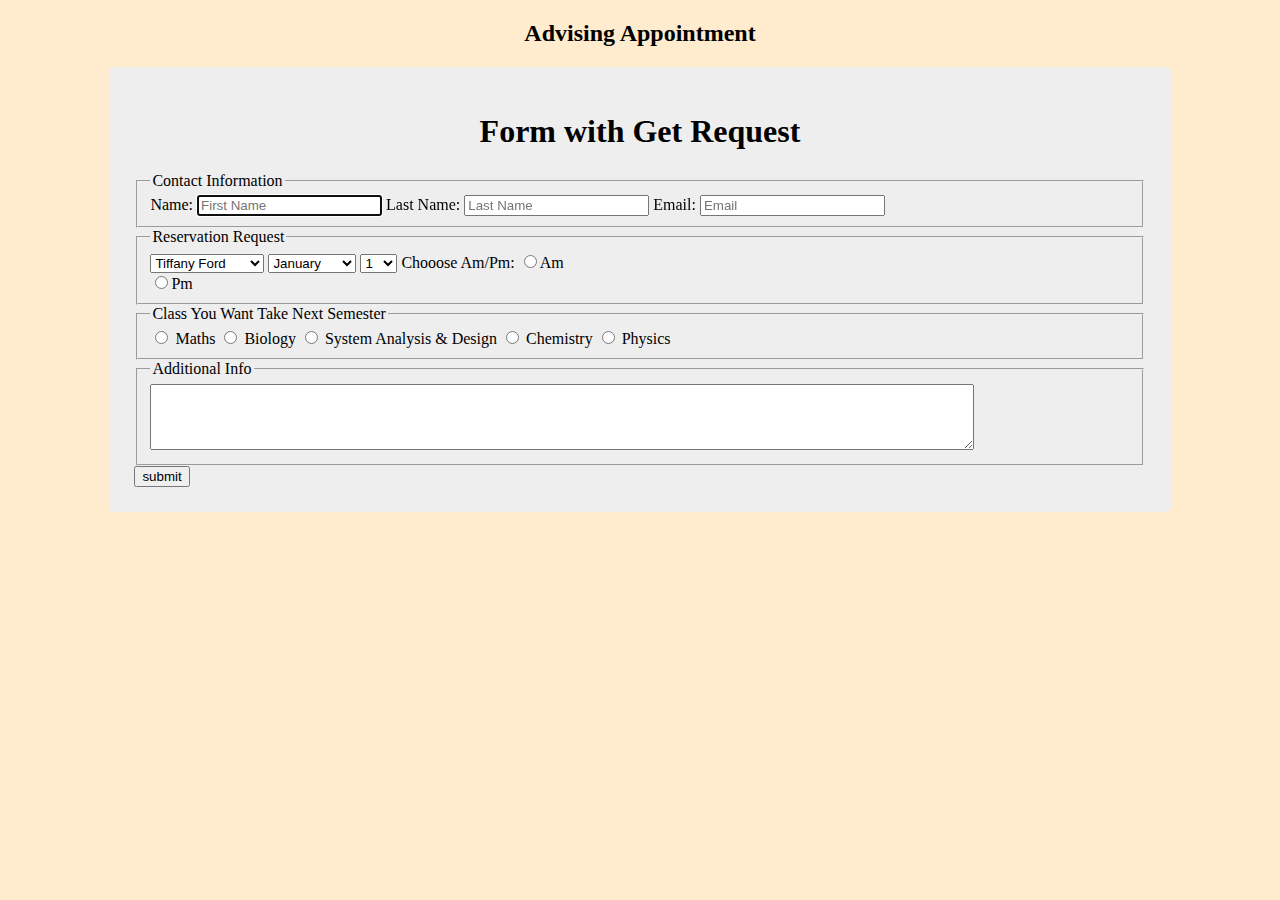
<file: index.html>
<!DOCTYPE html>
<html lang="en">
    <!--
        Title:
        Author:Tony Onyeukwu
        Date:4/7/2024
        Filename:Registration forms
    -->
<head>
    <meta charset="UTF-8">
    <title>Advising Appt Form</title>
    <link rel="stylesheet" href="styles.css" />
</head>
<body>
    <h2>Advising Appointment</h2>
    
    <div class="container">
        <form method="get" action="thankyou.html">
            <h1>Form with Get Request</h1>

         
      <fieldset>      
        <legend>Contact Information
        </legend>
    
            <label for="fname">
                Name:
            <input autofocus type="text" name="fname" id="fname" required placeholder="First Name"/>
        </label>
        <label for="lname">
            Last Name:
            <input type="text" name="lname" id="lname" required placeholder="Last Name"/>
        </label>
        <label for="email">
            Email:
            <input type="email" name="email" id="email" required placeholder="Email"/>
        </label>
    </fieldset>
    <fieldset>
        <legend>
            Reservation Request
        </legend>
        
        <select name="Teacher_name" id="Teacher_name">
            <option value="Tiffany Ford">Tiffany Ford</option>
            <option value="Kirsten Markley">Kirsten Markley</option>
            <option value="Jackson Lewis">Jackson Lewis</option>
        </select>
        <select name="Months_year" id="Months_year">
            <option value="January">January</option>
            <option value="Feburary ">Feburary</option>
            <option value="March">March</option>
            <option value="April">April</option>
            <option value="May">May</option>
            <option value="June">June</option>
            <option value="July">July</option>
            <option value="August">August</option>
            <option value="September">September</option>
            <option value="October">October</option>
            <option value="November">November</option>
            <option value="December">December</option>
        </select>
        <select name="Days_Month" id="Days_Month">
            <option value="1">1</option>
            <option value="2">2</option>
            <option value="3">3</option>
            <option value="4">4</option>
            <option value="5">5</option>    
            <option value="6">6</option>
            <option value="7">7</option>
            <option value="8">8</option>
            <option value="9">9</option>
            <option value="10">10</option>
            <option value="11">11</option>
            <option value="12">12</option>
            <option value="13">13</option>
            <option value="14">14</option>
            <option value="15">15</option>
            <option value="16">16</option>
            <option value="17">17</option>
            <option value="18">18</option>
            <option value="19">19</option>
            <option value="20">20</option>
            <option value="21">21</option>
            <option value="22">22</option>
            <option value="23">23</option>
            <option value="24">24</option>
            <option value="25">25</option>
            <option value="26">26</option>
            <option value="27">27</option>
            <option value="28">28</option>
            <option value="29">29</option>
            <option value="30">30</option>
            <option value="31">31</option>
        </select>

        <label>Chooose Am/Pm:</label>
        <input type="radio" id="Am" name="time" value="Am">Am<br>
        <input type="radio" id="Pm" name="time" value="Pm">Pm

</fieldset>
    
<fieldset>
    
        <legend>
            Class You Want Take Next Semester
        </legend>
        <input type="Radio" id="Maths" name="Maths">
        <label for="Maths">Maths</label>
        <input type="radio" id="Biology" name="Biology">
        <label for="Biology">Biology</label>
        <input type="radio" id="System Analysis & Design" name="System Analysis & Design">
        <label for="System Analysis & Design">System Analysis & Design</label>
        <input type="radio" name="Chemistry" id="Chemistry">
        <label for="Chemistry">Chemistry</label>
        <input type="radio" id="Physics" name="Physics">
        <label for="Physics">Physics</label>

    </fieldset>
<fieldset>
    <legend>Additional Info</legend>
    <label for="Comments"></label>
    <textarea name="Comments" id="Comments" cols="100" rows="4"></textarea> 
</fieldset>    

<input type="submit" value="submit">




    

    

    
    

    
</body>
</html>
</file>
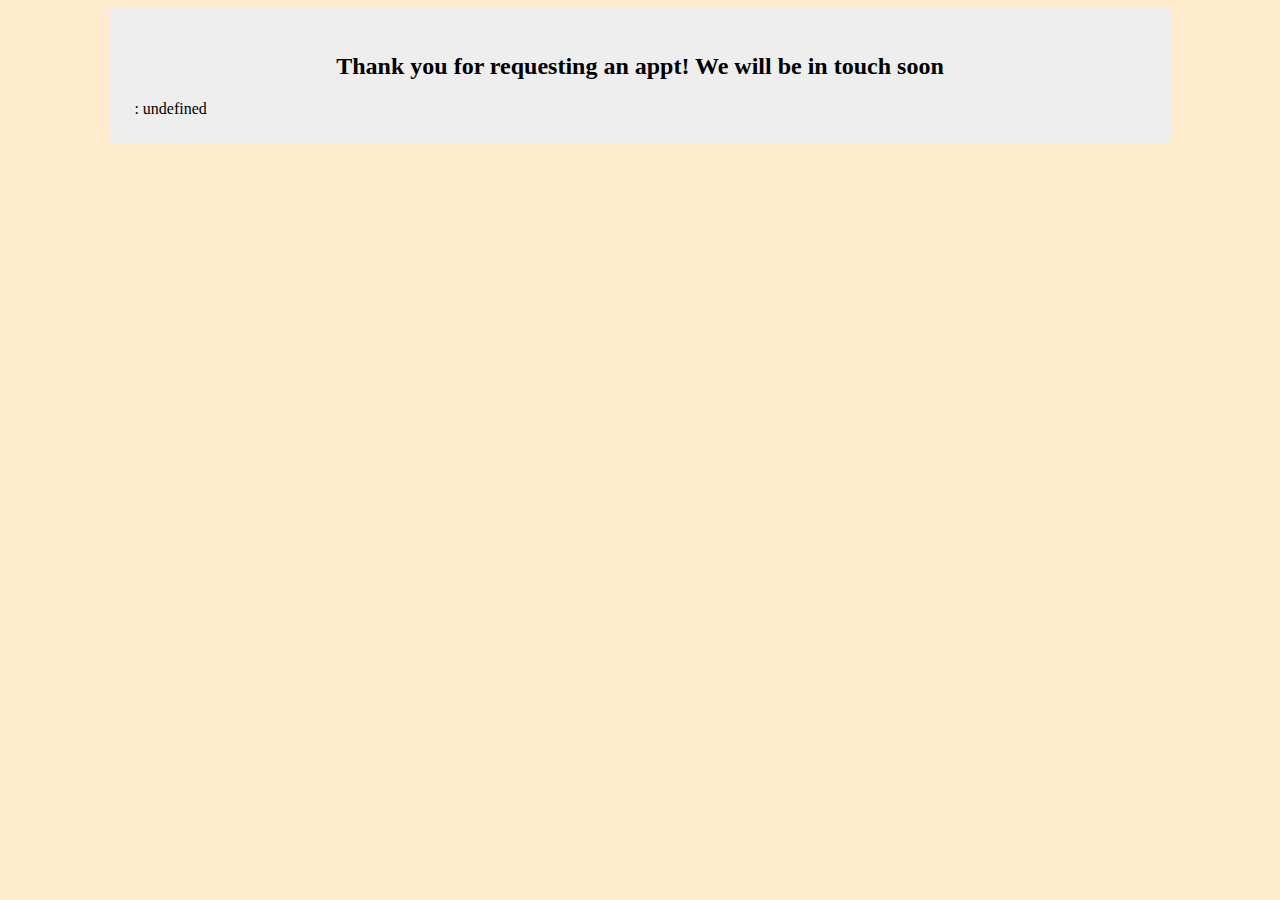
<file: thankyou.html>
<!DOCTYPE html>
<html lang="en">
<head>
    <meta charset="UTF-8">
    <script>
        function printQuery(){
            var query = window.location.search.substring(1);
            var vars = query.split("&");

            for (var i =0; i <vars.length; i++){
                var pair =vars[i].split("=");
                  document.write(pair[0] + ": " + pair[1] + "<br />");
            }
        }
    </script>
    <link rel="stylesheet" href="styles.css">
    <title>Document</title>
</head>
<body>
    <div class="container">
        <h2>Thank you for requesting an appt! We will be in touch soon</h2>

        <script>
            printQuery();
        </script>
    </div>
    
</body>
</html>
</file>
<file: styles.css>
body{
    
    background-size: cover;
    background-attachment: fixed;
    background-color: blanchedalmond;
}


.container{
    margin: auto;
    width: 80%;
    background-color: #eeeeee;
    padding: 25px;
    border-radius: 5px;
}


h2{text-align: center;}
h1{text-align: center;}
</file>
